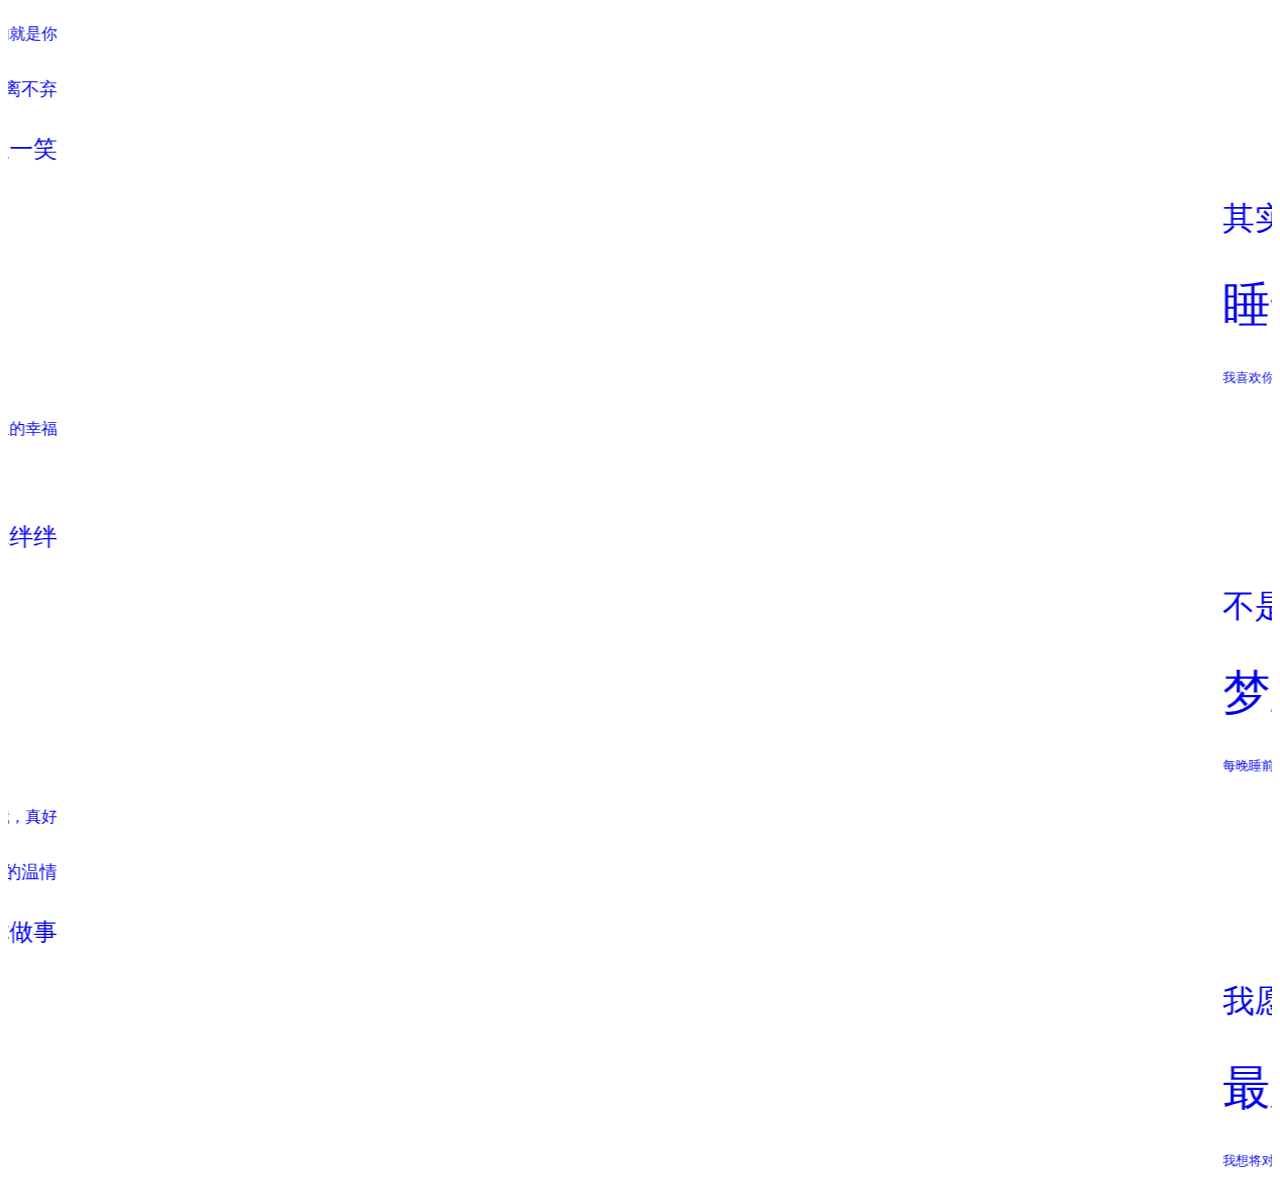
<file: index.html>
<!--<meta http-equiv="refresh" content="3;url='loveth.html'">-->
<!DOCTYPE HTML PUBLIC "-//W3C//DTD HTML 4.01 Transitional//EN">
<html>
    <head><meta http-equiv="Content-Type" content="text/html; charset=UTF-8">
        <meta name="viewport" content="width=device-width, initial-scale=1.0, minimum-scale=0.5, maximum-scale=2.0, user-scalable=yes" />
  
<title>汪乖乖你要一直快乐❤❤❤</title>
<style type="text/css">
    a{text-decoration:none;}  
</style>
</head>  
<body>
 <marquee behavior="scroll" direction="right" behavior="alternate">
    <a href="loveth.html">
        <p><font color="" size="3" >总想把世界上最好的都给你，却发现世界最好的就是你</font></p>
    </a>  
</marquee>
<marquee behavior="scroll" direction="right" scrooldelay="3">
    <a href="loveth.html">
        <p><font color="" size="4">以你之名，冠我之姓，一生一世，不离不弃</font></p>
    </a>  
</marquee>
<marquee behavior="scroll" direction="right" scrollamount:5>
    <a href="loveth.html">
        <p><font color="" size="5">山川、草原、湖泊，不及你眼中深潭动人，世间万般美好，不及你对我轻轻一笑</font></p>
    </a>  
</marquee>
<marquee behavior="scroll" direction="-up" scrollamount:20 scrooldelay="3">
    <a href="loveth.html">
        <p><font color="" size="6">其实最好的日子，无非是你在闹，我在笑，如此温暖过一生</font></p>
    </a>  
</marquee>
<marquee behavior="scroll" direction="dowm" scrollamount:20>
    <a href="loveth.html">
        <p><font color="" size="7">睡也是你，醒也是你，无孔不入也是你，吃饭想你，走路想你，望穿秋水还是你</font></p>
    </a>  
</marquee>
<marquee behavior="scroll" direction="left" >
    <a href="loveth.html">
        <p><font color="" size="2">我喜欢你的人，我更喜欢你的心，我钟爱你的每一个角落，我会永远把你珍惜，不让你受半点委屈</font></p>
    </a>  
</marquee>


<marquee behavior="scroll" direction="right" behavior="alternate">
    <a href="loveth.html">
        <p><font color="" size="3" >遇到你，是我一生的缘分；牵着你，是我一生的快乐；爱上你，是我一生的幸运。今生有你相伴，是我一生的幸福</font></p>
    </a>  
</marquee>
<marquee behavior="scroll" direction="right" scrooldelay="3">
    <a href="loveth.html">
        <p><font color="" size="4">最温柔的月光，也敌不过，你转瞬的回眸</font></p>
    </a>  
</marquee>
<marquee behavior="scroll" direction="right" scrollamount:60>
    <a href="loveth.html">
        <p><font color="" size="5">有一种安排叫做缘，冥冥之中，自有天意。有一张网叫做情，情网恢恢，疏而不漏。有一种爱叫思念，四处弥漫，牵牵绊绊</font></p>
    </a>  
</marquee>
<marquee behavior="scroll" direction="-up" scrollamount:20 behavior="alternate">
    <a href="loveth.html">
        <p><font color="" size="6">不是除了你，我就没人要了。只是除了你，我谁都不想要</font></p>
    </a>  
</marquee>
<marquee behavior="scroll" direction="dowm" scrooldelay="3">
    <a href="loveth.html">
        <p><font color="" size="7">梦里有你，香甜无比；心里有你，充实无比；身边有你，幸福无比</font></p>
    </a>  
</marquee>
<marquee behavior="scroll" direction="left" scrollamount:8>
    <a href="loveth.html">
        <p><font color="" size="2">每晚睡前听你说晚安，是属于我的，最简单而持久的幸福</font></p>
    </a>  
</marquee>

<marquee behavior="scroll" direction="right" behavior="alternate">
    <a href="loveth.html">
        <p><font color="" size="3" >你看，这么多人，这么大的世界，我遇到了你，你也遇到了我，真好</font></p>
    </a>  
</marquee>
<marquee behavior="scroll" direction="right" scrooldelay="3">
    <a href="loveth.html">
        <p><font color="" size="4">我愿化作一条黎明的小河，为你装点出那迷人的春色；我愿化做你脚下的一丛小草，献上无限的温情</font></p>
    </a>  
</marquee>
<marquee behavior="scroll" direction="right" scrollamount:60>
    <a href="loveth.html">
        <p><font color="" size="5">任何时候、任何情况，只要你需要我，我立即赶来，尽我全力为你做事</font></p>
    </a>  
</marquee>
<marquee behavior="scroll" direction="-up" scrollamount:20 behavior="alternate">
    <a href="loveth.html">
        <p><font color="" size="6">我愿意一生守在你的身边，冬天做你的棉被，夏天做你的电风扇</font></p>
    </a>  
</marquee>
<marquee behavior="scroll" direction="dowm" scrooldelay="3">
    <a href="loveth.html">
        <p><font color="" size="7">最难忘的是你的微笑，当它绽开在你的脸上时，我仿佛感到拂过一阵春风，暖融融的，把我的心都融化了</font></p>
    </a>  
</marquee>
<marquee behavior="scroll" direction="left" scrollamount:8>
    <a href="loveth.html">
        <p><font color="" size="2">我想将对你的感情，化作暖暖的阳光，期待那洒落的光明能温暖你的心房</font></p>
    </a>  
</marquee>

</table>
<script type="text/javascript">
   
    var smsg="";
    document.writeln(smsg);
    //定义一个数组存放自己喜欢的字体
    var zt=["华文楷体","黑体","宋体","华文隶书","隶书","幼圆","新宋体"]
    //定义一个数组存放根据标签span得到的元素
    var sp=document.getElementsByTagName("font")
    setInterval(zoom,300);
    //定义一个函数实现每个字的变化
    function zoom(){
    //产生一个随机数，决定是哪一个span对象
    var n=Math.floor(Math.random()*20);
    var sp1=sp[n];
    sp1.style.fontFamily=zt[Math.floor(Math.random()*7)];//产生一个随机数,决定是哪一个字体
    sp1.style.fontSize=Math.floor(Math.random()*63)+10;//随机产生一个10~72之间的随机整数，作为字的大小
    sp1.style.color=Color();//产生一个有效的用6位数表示的十六进制的颜色值
    }
    function Color(){
    var m=0xFFFFFF+1;
    var n=Math.floor(Math.random()*m)//产生一个0~m的随机整数，作为颜色的十进制值
    var c="000000"+n.toString(16);//将n转换为16进制，并调整保证有效6位以上。将c后6位取出并加上“#”，作为颜色的6位十六进制表示值返回
    return "#"+c.substring(c.length-6,c.length);
    }
    </script>
</body>
</html>
</file>
